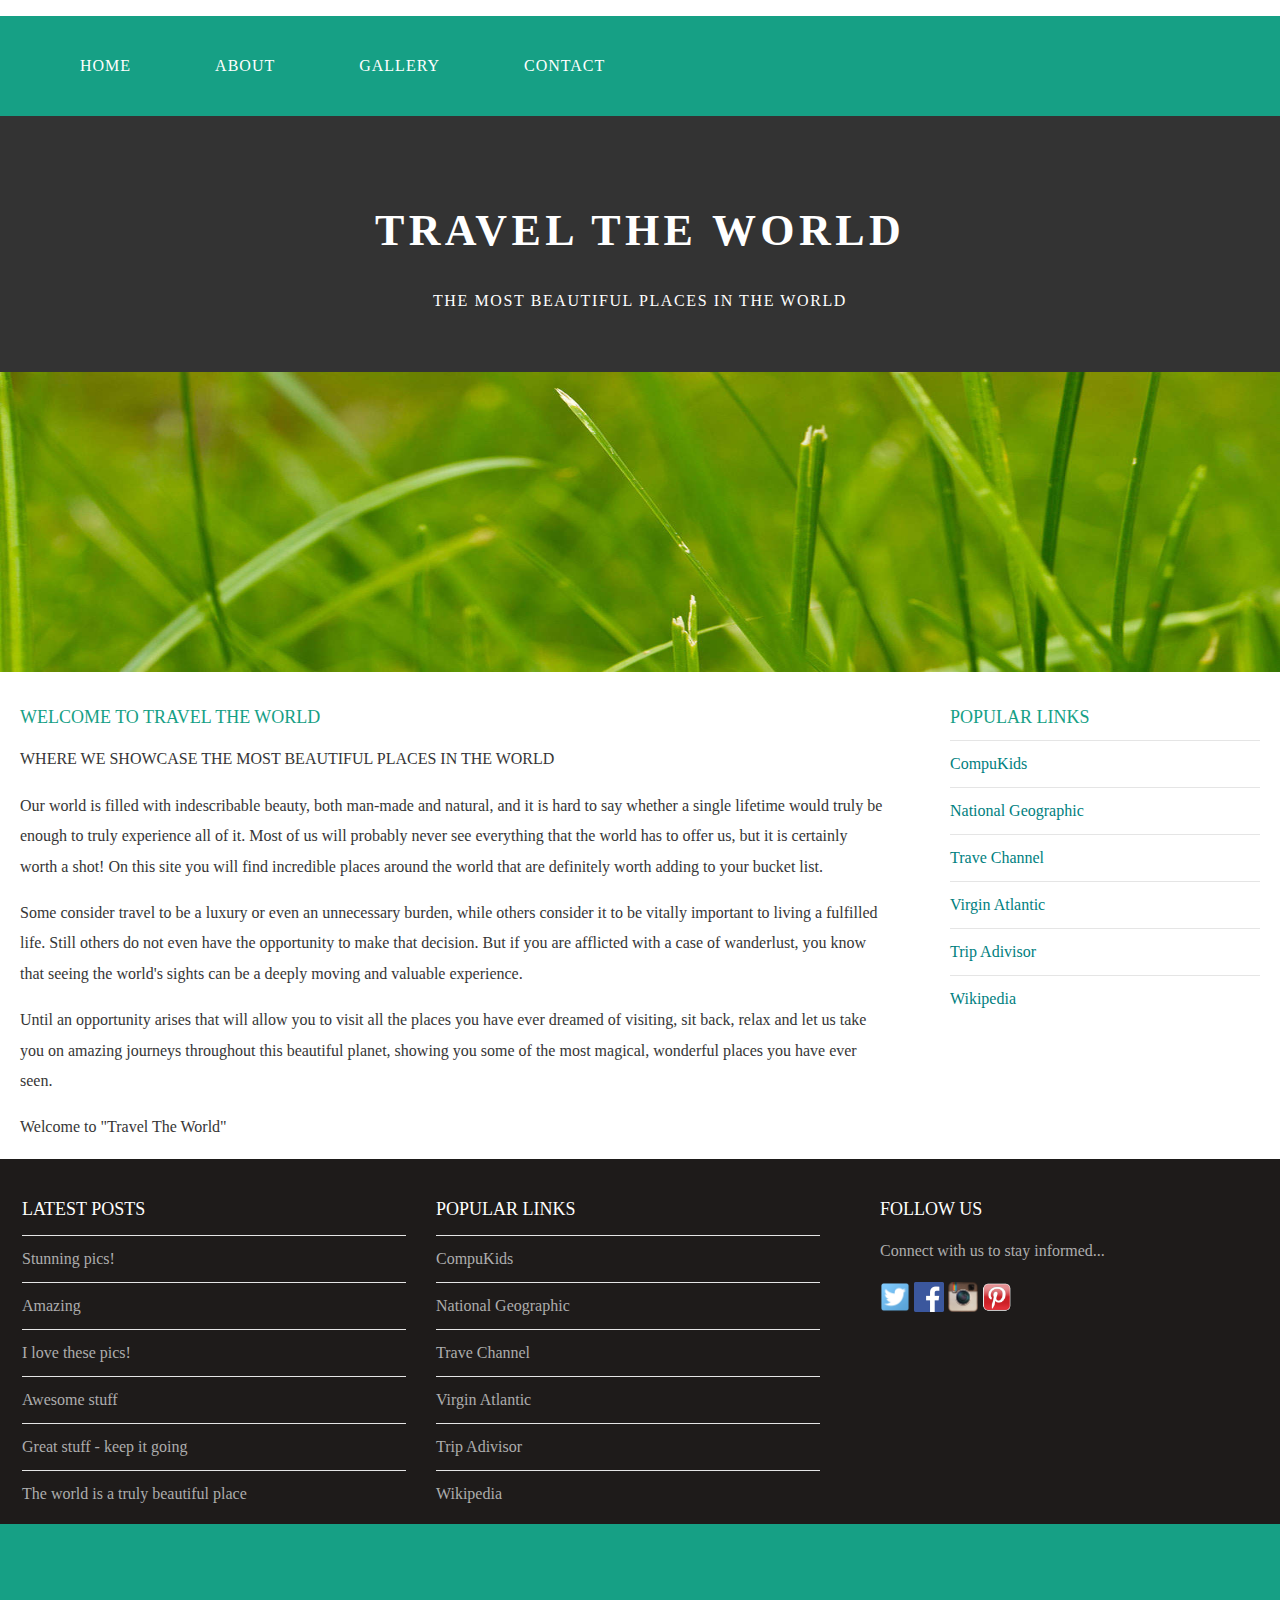
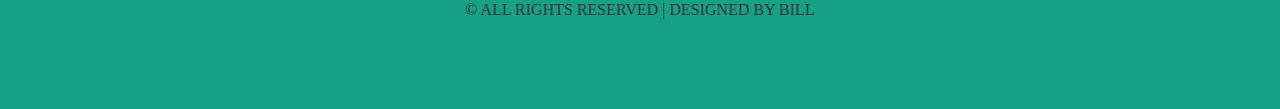
<file: index.html>
<!DOCTYPE html>
<html>
    <head>
    <title>travel the world</title>
    <link rel="stylesheet" href="style.css"/>
    </head>
    <body> 
        <div id="menu">
            <ul> 
                <li><a href="index.html">Home</a></li> 
                <li><a href="about.html">About</a></li>
                <li><a href="gallery.html">Gallery</a></li>
                <li><a href="contact.html">Contact</a></li>

            </ul>
        </div>
        <div id="header">
            <h1>TRAVEL THE WORLD</h1>
            <p>THE MOST BEAUTIFUL PLACES IN THE WORLD</p>
        </div>
        <div id="banner">
            <img src="images/pic01.jpg">
        </div>
        <div id="page">


            <div id="content">
                <h2>welcome to travel the world</h2>
                <p>WHERE WE SHOWCASE THE MOST BEAUTIFUL PLACES IN THE WORLD</p>
                <p>Our world is filled with indescribable beauty, both man-made and natural, and it is hard to say whether a single lifetime would truly be enough to truly experience all of it. Most of us will probably never see everything that the world has to offer us, but it is certainly worth a shot! On this site you will find incredible places around the world that are definitely worth adding to your bucket list.</p>
                <p>Some consider travel to be a luxury or even an unnecessary burden, while others consider it to be vitally important to living a fulfilled life. Still others do not even have the opportunity to make that decision. But if you are afflicted with a case of wanderlust, you know that seeing the world's sights can be a deeply moving and valuable experience.</p>
                <p>Until an opportunity arises that will allow you to visit all the places you have ever dreamed of visiting, sit back, relax and let us take you on amazing journeys throughout this beautiful planet, showing you some of the most magical, wonderful places you have ever seen.</p>
                <p>Welcome to "Travel The World"</p>

            </div>
            <div id="sidebar">
                <h2>POPULAR LINKS</h2>
                <ul class="styled">
                    <li><a href="http://www.compukids.me">CompuKids</a></li>
                    <li><a href="http://www.nationalgeographic.com/">National Geographic</a></li>
                    <li><a href="http://www.travelchannel.com/">Trave Channel</a></li>
                    <li><a href="http://www.virgin-atlantic.com/us/en.html">Virgin Atlantic</a></li>
                    <li><a href="http://www.tripadvisor.com">Trip Adivisor</a></li>
                    <li><a href="https://en.wikipedia.org/wiki/Main_Page">Wikipedia</a></li>
                </ul>
                    
            </div>
        </div>

        <div id="footer">
            <div id="box1">
                <h2>Latest Posts</h2>
                <ul class="styled">
                    <li><a href="#">Stunning pics!</a></li>
                    <li><a href="#">Amazing</a></li>
                    <li><a href="#">I love these pics!</a></li>
                    <li><a href="#">Awesome stuff</a></li>
                    <li><a href="#">Great stuff - keep it going</a></li>
                    <li><a href="#">The world is a truly beautiful place</a></li>
                </ul>
            </div>

            <div id="box2">
                <h2>Popular Links</h2>
                <ul class="styled">
                    <li><a href="http://www.compukids.me">CompuKids</a></li>
                    <li><a href="http://www.nationalgeographic.com/">National Geographic</a></li>
                    <li><a href="http://www.travelchannel.com/">Trave Channel</a></li>
                    <li><a href="http://www.virgin-atlantic.com/us/en.html">Virgin Atlantic</a></li>
                    <li><a href="http://www.tripadvisor.com">Trip Adivisor</a></li>
                    <li><a href="https://en.wikipedia.org/wiki/Main_Page">Wikipedia</a></li>
                </ul>
            </div>
            
            <div id="box3">
                <h2>Follow Us</h2>
                <p>Connect with us to stay informed...</p>
                <a href="#"><img src="images/twitter.png" height="30"/></a>
                <a href="#"><img src="images/facebook.png" height="30"/></a>
                <a href="#"><img src="images/instagram.png" height="30"/></a>
                <a href="#"><img src="images/pinterest.png" height="30"/></a>
            </div>
        </div>
        <div id="copyright">
            <p>&copy; ALL RIGHTS RESERVED | DESIGNED BY BILL </p>
        </div>
    </body>
</html>
</file>
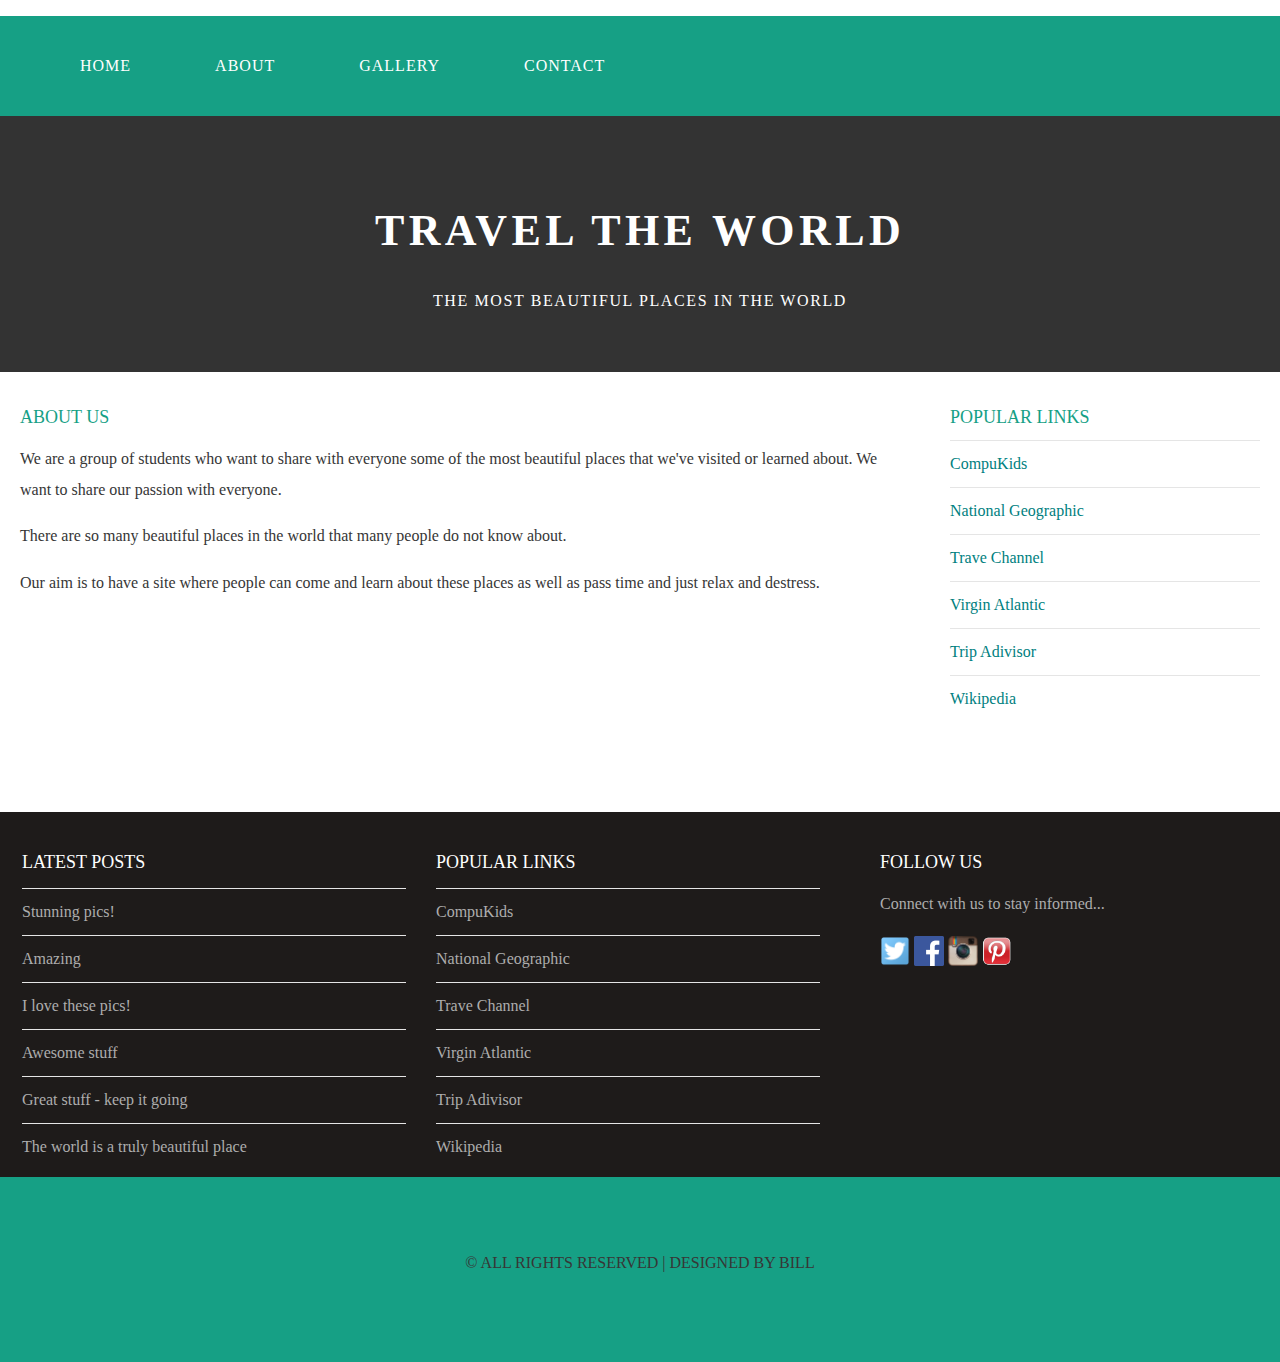
<file: about.html>
<!DOCTYPE html>
<html>
    <head>
    <title>travel the world</title>
    <link rel="stylesheet" href="style.css"/>
    </head>
    <body> 
        <div id="menu">
            <ul> 
                <li><a href="index.html">Home</a></li> 
                <li><a href="about.html">About</a></li>
                <li><a href="gallery.html">Gallery</a></li>
                <li><a href="contact.html">Contact</a></li>

            </ul>
        </div>
        <div id="header">
            <h1>TRAVEL THE WORLD</h1>
            <p>THE MOST BEAUTIFUL PLACES IN THE WORLD</p>
        </div>
        
        <div id="page">

            <div id="content">
                <h2>ABOUT US</h2>
                <p>We are a group of students who want to share with everyone some of the most beautiful places that we've visited or learned about. We want to share our passion with everyone.</p>
                <p>There are so many beautiful places in the world that many people do not know about. </p>
                <p>Our aim is to have a site where people can come and learn about these places as well as pass time and just relax and destress. </p>
                
            </div>
            <div id="sidebar">
                <h2>POPULAR LINKS</h2>
                <ul class="styled">
                    <li><a href="http://www.compukids.me">CompuKids</a></li>
                    <li><a href="http://www.nationalgeographic.com/">National Geographic</a></li>
                    <li><a href="http://www.travelchannel.com/">Trave Channel</a></li>
                    <li><a href="http://www.virgin-atlantic.com/us/en.html">Virgin Atlantic</a></li>
                    <li><a href="http://www.tripadvisor.com">Trip Adivisor</a></li>
                    <li><a href="https://en.wikipedia.org/wiki/Main_Page">Wikipedia</a></li>
                </ul>
                    
            </div>
        </div>

        <div id="footer">
            <div id="box1">
                <h2>Latest Posts</h2>
                <ul class="styled">
                    <li><a href="#">Stunning pics!</a></li>
                    <li><a href="#">Amazing</a></li>
                    <li><a href="#">I love these pics!</a></li>
                    <li><a href="#">Awesome stuff</a></li>
                    <li><a href="#">Great stuff - keep it going</a></li>
                    <li><a href="#">The world is a truly beautiful place</a></li>
                </ul>
            </div>

            <div id="box2">
                <h2>Popular Links</h2>
                <ul class="styled">
                    <li><a href="http://www.compukids.me">CompuKids</a></li>
                    <li><a href="http://www.nationalgeographic.com/">National Geographic</a></li>
                    <li><a href="http://www.travelchannel.com/">Trave Channel</a></li>
                    <li><a href="http://www.virgin-atlantic.com/us/en.html">Virgin Atlantic</a></li>
                    <li><a href="http://www.tripadvisor.com">Trip Adivisor</a></li>
                    <li><a href="https://en.wikipedia.org/wiki/Main_Page">Wikipedia</a></li>
                </ul>
            </div>
            
            <div id="box3">
                <h2>Follow Us</h2>
                <p>Connect with us to stay informed...</p>
                <a href="#"><img src="images/twitter.png" height="30"/></a>
                <a href="#"><img src="images/facebook.png" height="30"/></a>
                <a href="#"><img src="images/instagram.png" height="30"/></a>
                <a href="#"><img src="images/pinterest.png" height="30"/></a>
            </div>
        </div>
        <div id="copyright">
            <p>&copy; ALL RIGHTS RESERVED | DESIGNED BY BILL </p>
        </div>
    </body>
</html>
</file>
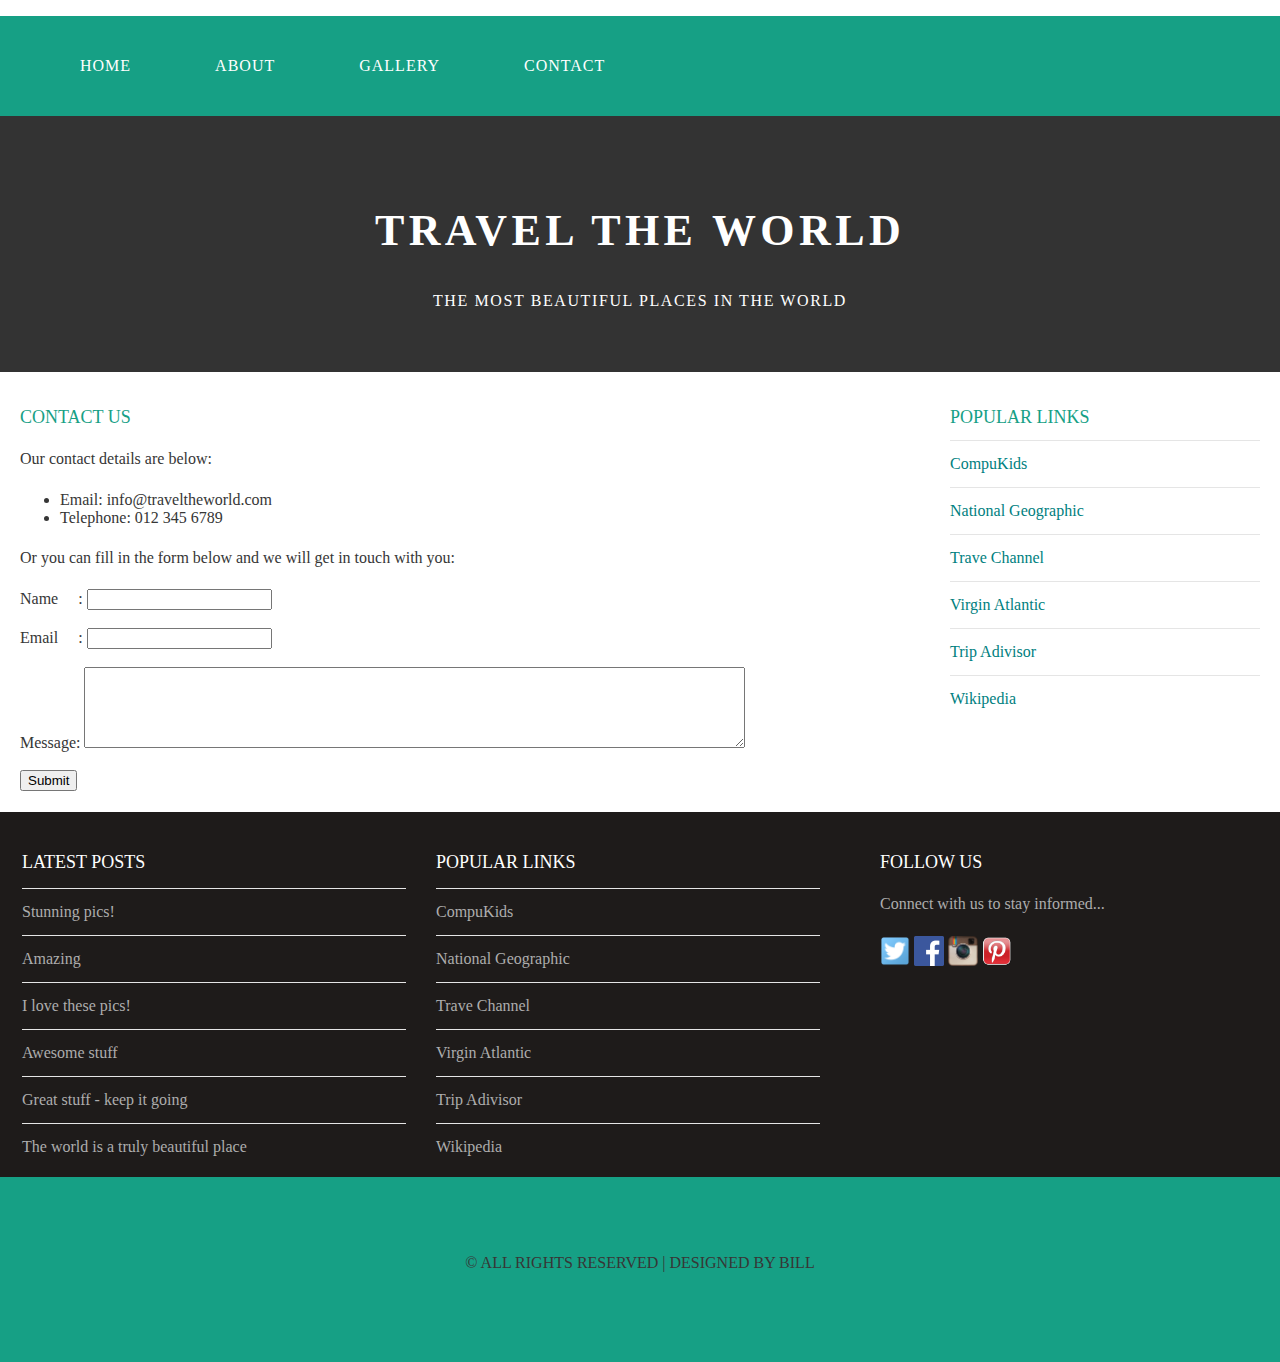
<file: contact.html>
<!DOCTYPE html>
<html>
    <head>
    <title>travel the world</title>
    <link rel="stylesheet" href="style.css"/>
    </head>
    <body> 
        <div id="menu">
            <ul> 
                <li><a href="index.html">Home</a></li> 
                <li><a href="about.htmlga">About</a></li>
                <li><a href="gallery.html">Gallery</a></li>
                <li><a href="contact.html">Contact</a></li>

            </ul>
        </div>
        <div id="header">
            <h1>TRAVEL THE WORLD</h1>
            <p>THE MOST BEAUTIFUL PLACES IN THE WORLD</p>
        </div>
        
        <div id="page">

            <div id="content">
                <h2>CONTACT US</h2>
                <p>Our contact details are below:</p>
                <ul class="style1">
                   <li>Email: info@traveltheworld.com</li>
                   <li>Telephone: 012 345 6789</li>
                </ul>

               <p>Or you can fill in the form below and we will get in touch with you:</p>
               <form>
                   Name&nbsp;&nbsp;&nbsp;&nbsp;&nbsp;: <input type="text" /><br/><br/>
                   Email&nbsp;&nbsp;&nbsp;&nbsp;&nbsp;: <input type="email" /><br/><br/>
                   Message: <textarea cols="80" rows="5"></textarea><br/><br/>
                   <input type="submit" value="Submit"/>
               </form>
            </div>
            <div id="sidebar">
                <h2>POPULAR LINKS</h2>
                <ul class="styled">
                    <li><a href="http://www.compukids.me">CompuKids</a></li>
                    <li><a href="http://www.nationalgeographic.com/">National Geographic</a></li>
                    <li><a href="http://www.travelchannel.com/">Trave Channel</a></li>
                    <li><a href="http://www.virgin-atlantic.com/us/en.html">Virgin Atlantic</a></li>
                    <li><a href="http://www.tripadvisor.com">Trip Adivisor</a></li>
                    <li><a href="https://en.wikipedia.org/wiki/Main_Page">Wikipedia</a></li>
                </ul>
                    
            </div>
        </div>

        <div id="footer">
            <div id="box1">
                <h2>Latest Posts</h2>
                <ul class="styled">
                    <li><a href="#">Stunning pics!</a></li>
                    <li><a href="#">Amazing</a></li>
                    <li><a href="#">I love these pics!</a></li>
                    <li><a href="#">Awesome stuff</a></li>
                    <li><a href="#">Great stuff - keep it going</a></li>
                    <li><a href="#">The world is a truly beautiful place</a></li>
                </ul>
            </div>

            <div id="box2">
                <h2>Popular Links</h2>
                <ul class="styled">
                    <li><a href="http://www.compukids.me">CompuKids</a></li>
                    <li><a href="http://www.nationalgeographic.com/">National Geographic</a></li>
                    <li><a href="http://www.travelchannel.com/">Trave Channel</a></li>
                    <li><a href="http://www.virgin-atlantic.com/us/en.html">Virgin Atlantic</a></li>
                    <li><a href="http://www.tripadvisor.com">Trip Adivisor</a></li>
                    <li><a href="https://en.wikipedia.org/wiki/Main_Page">Wikipedia</a></li>
                </ul>
            </div>
            
            <div id="box3">
                <h2>Follow Us</h2>
                <p>Connect with us to stay informed...</p>
                <a href="#"><img src="images/twitter.png" height="30"/></a>
                <a href="#"><img src="images/facebook.png" height="30"/></a>
                <a href="#"><img src="images/instagram.png" height="30"/></a>
                <a href="#"><img src="images/pinterest.png" height="30"/></a>
            </div>
        </div>
        <div id="copyright">
            <p>&copy; ALL RIGHTS RESERVED | DESIGNED BY BILL </p>
        </div>
    </body>
</html>
</file>
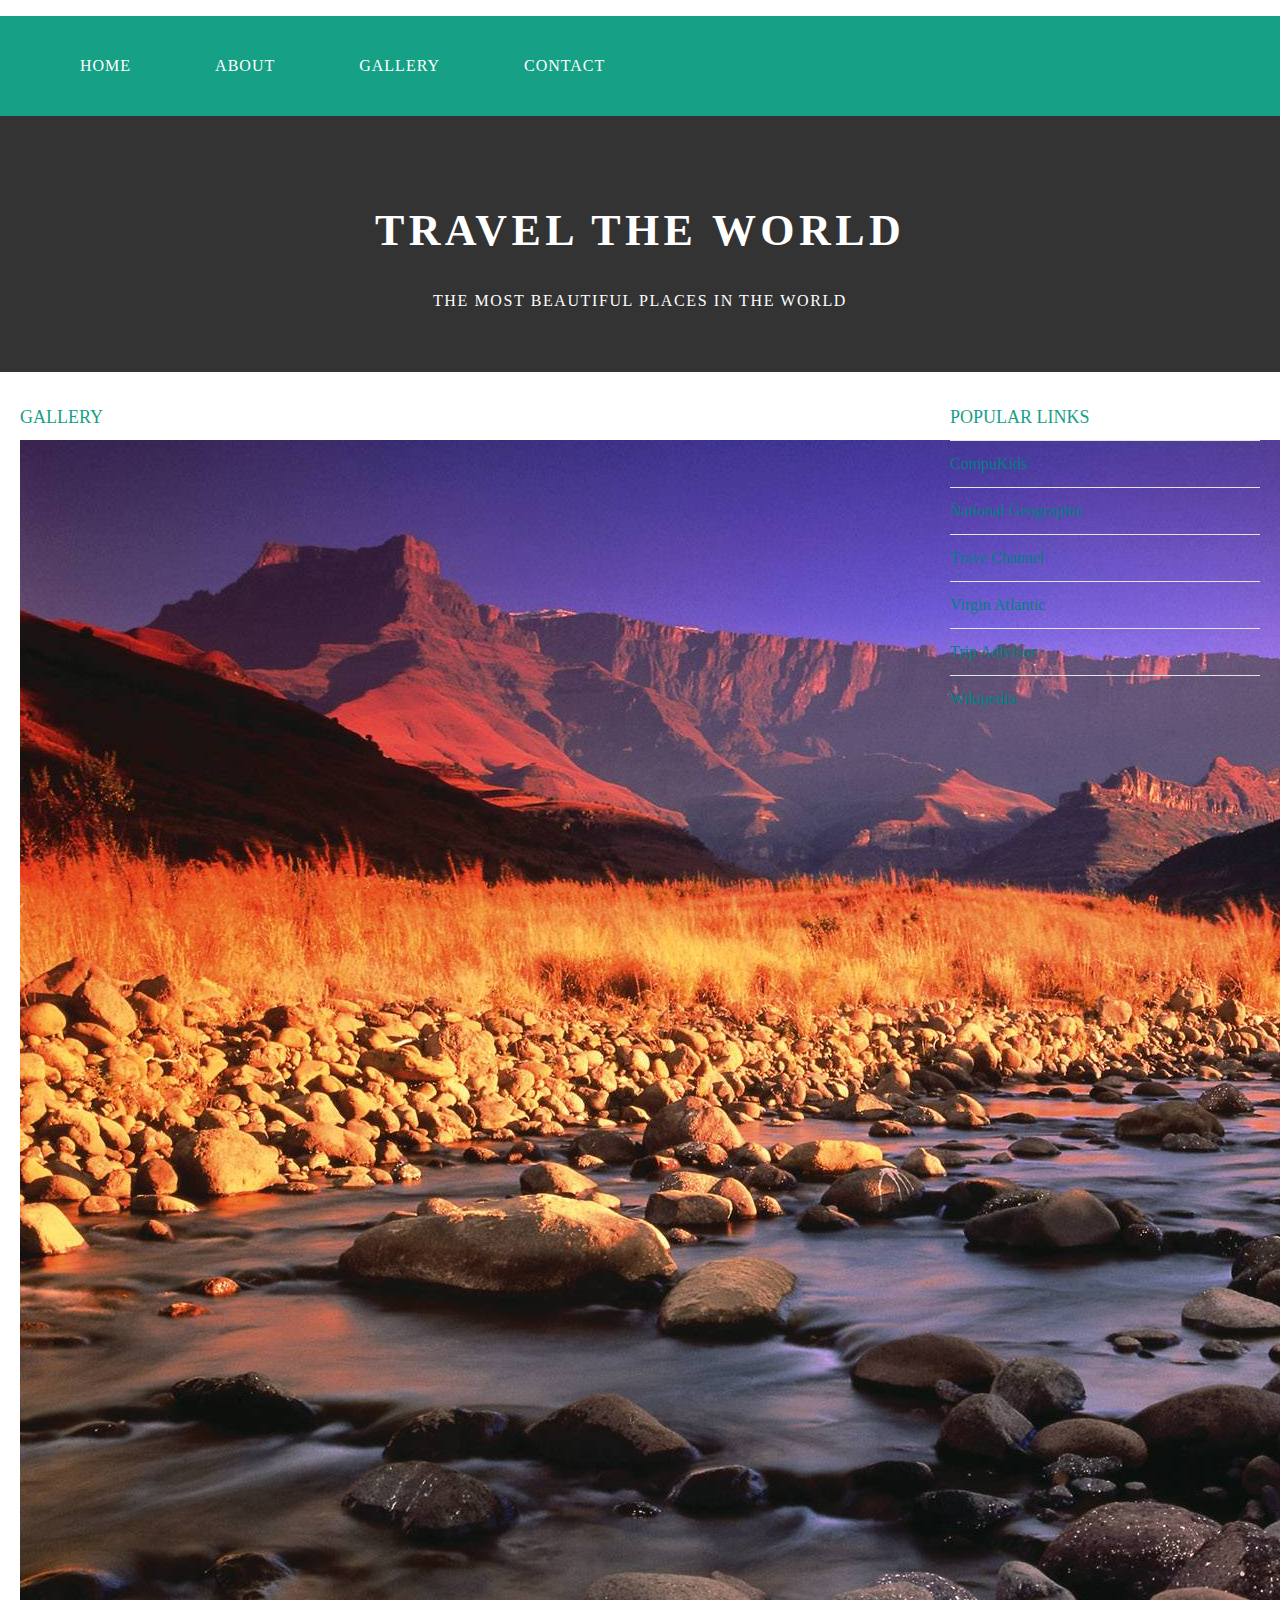
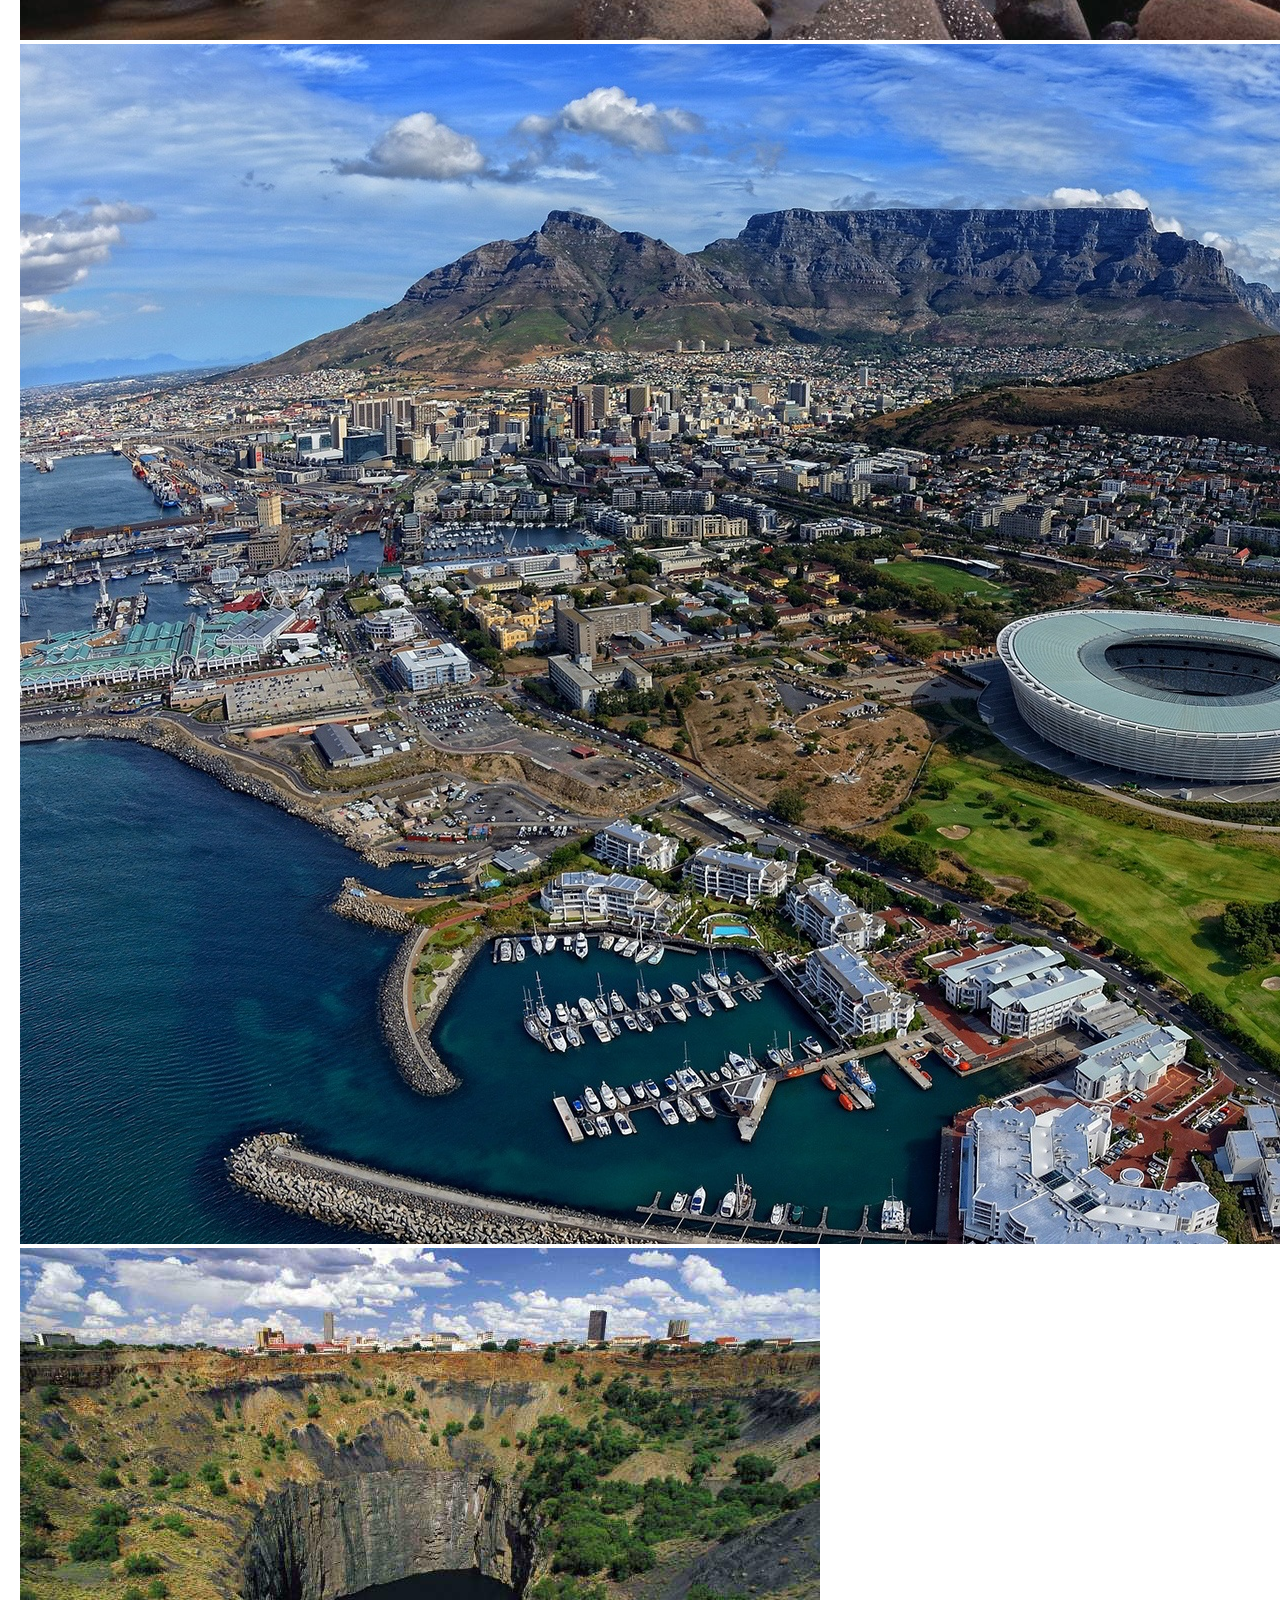
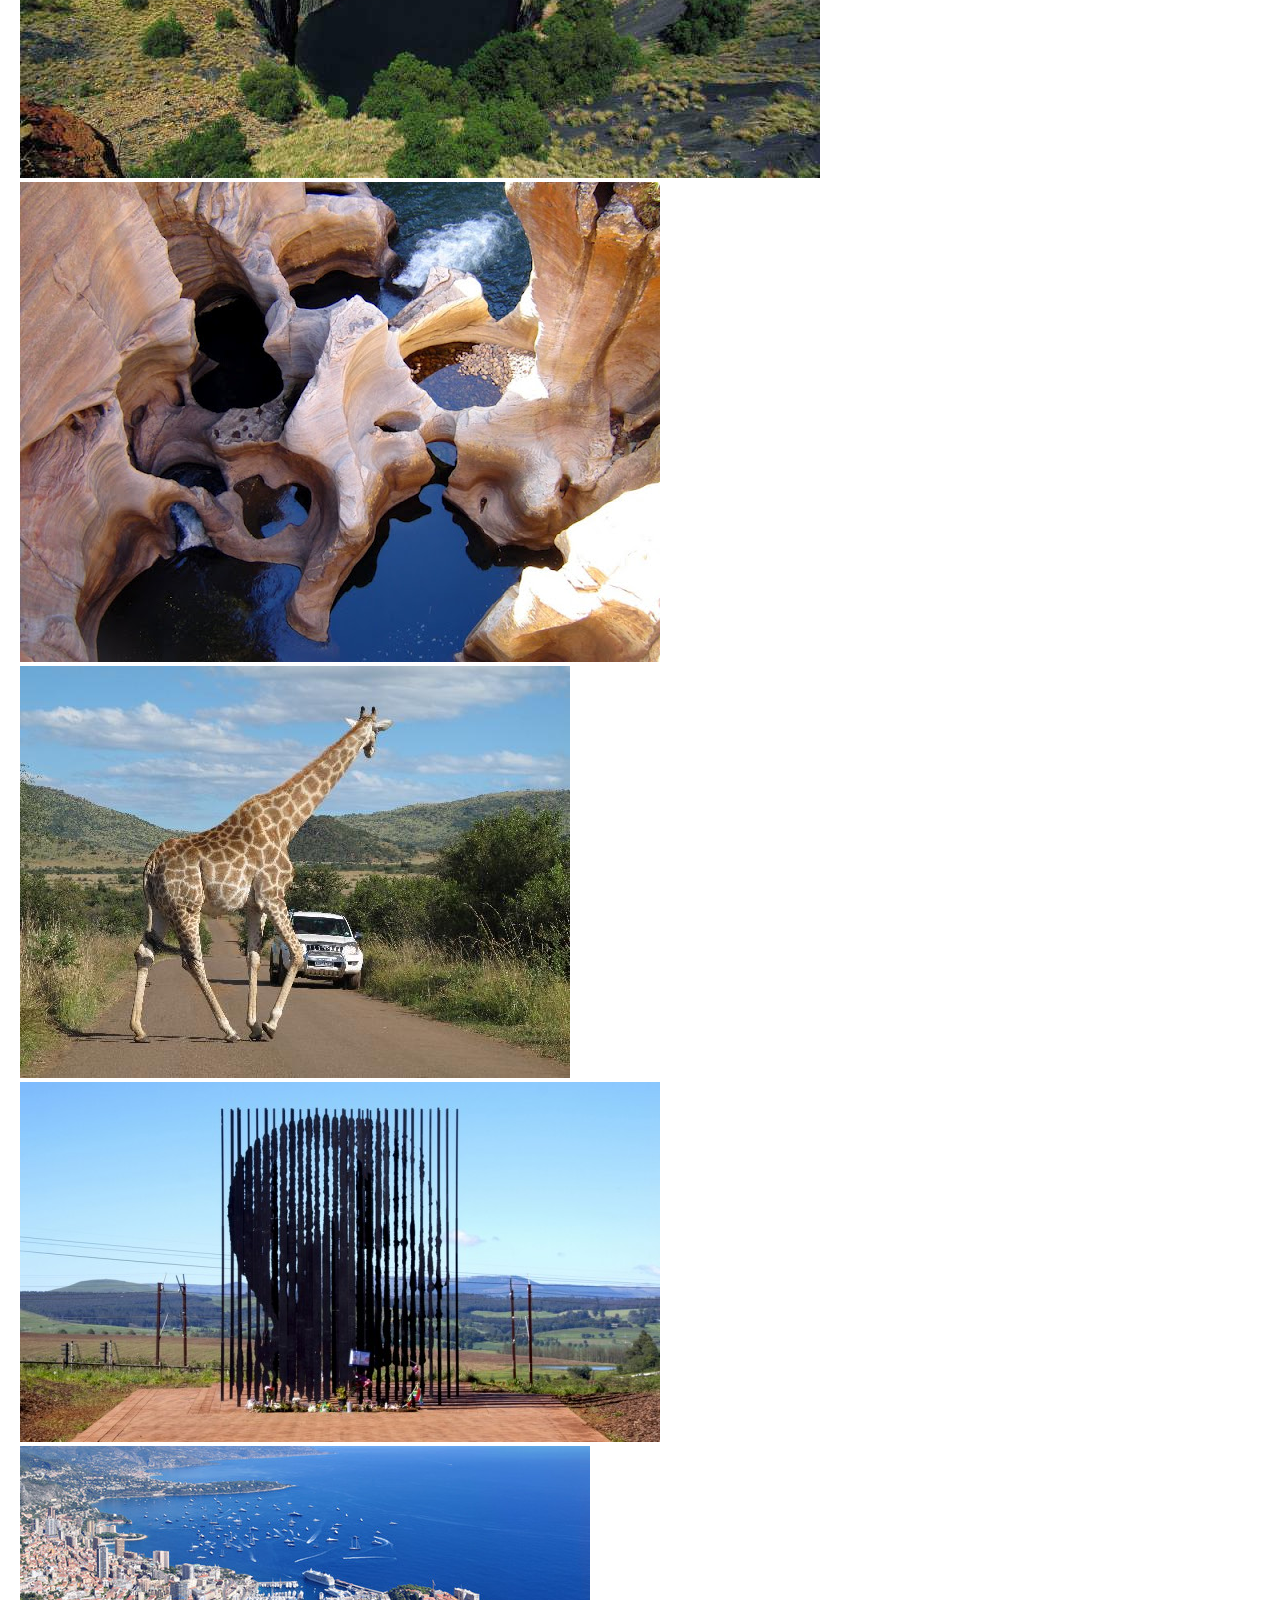
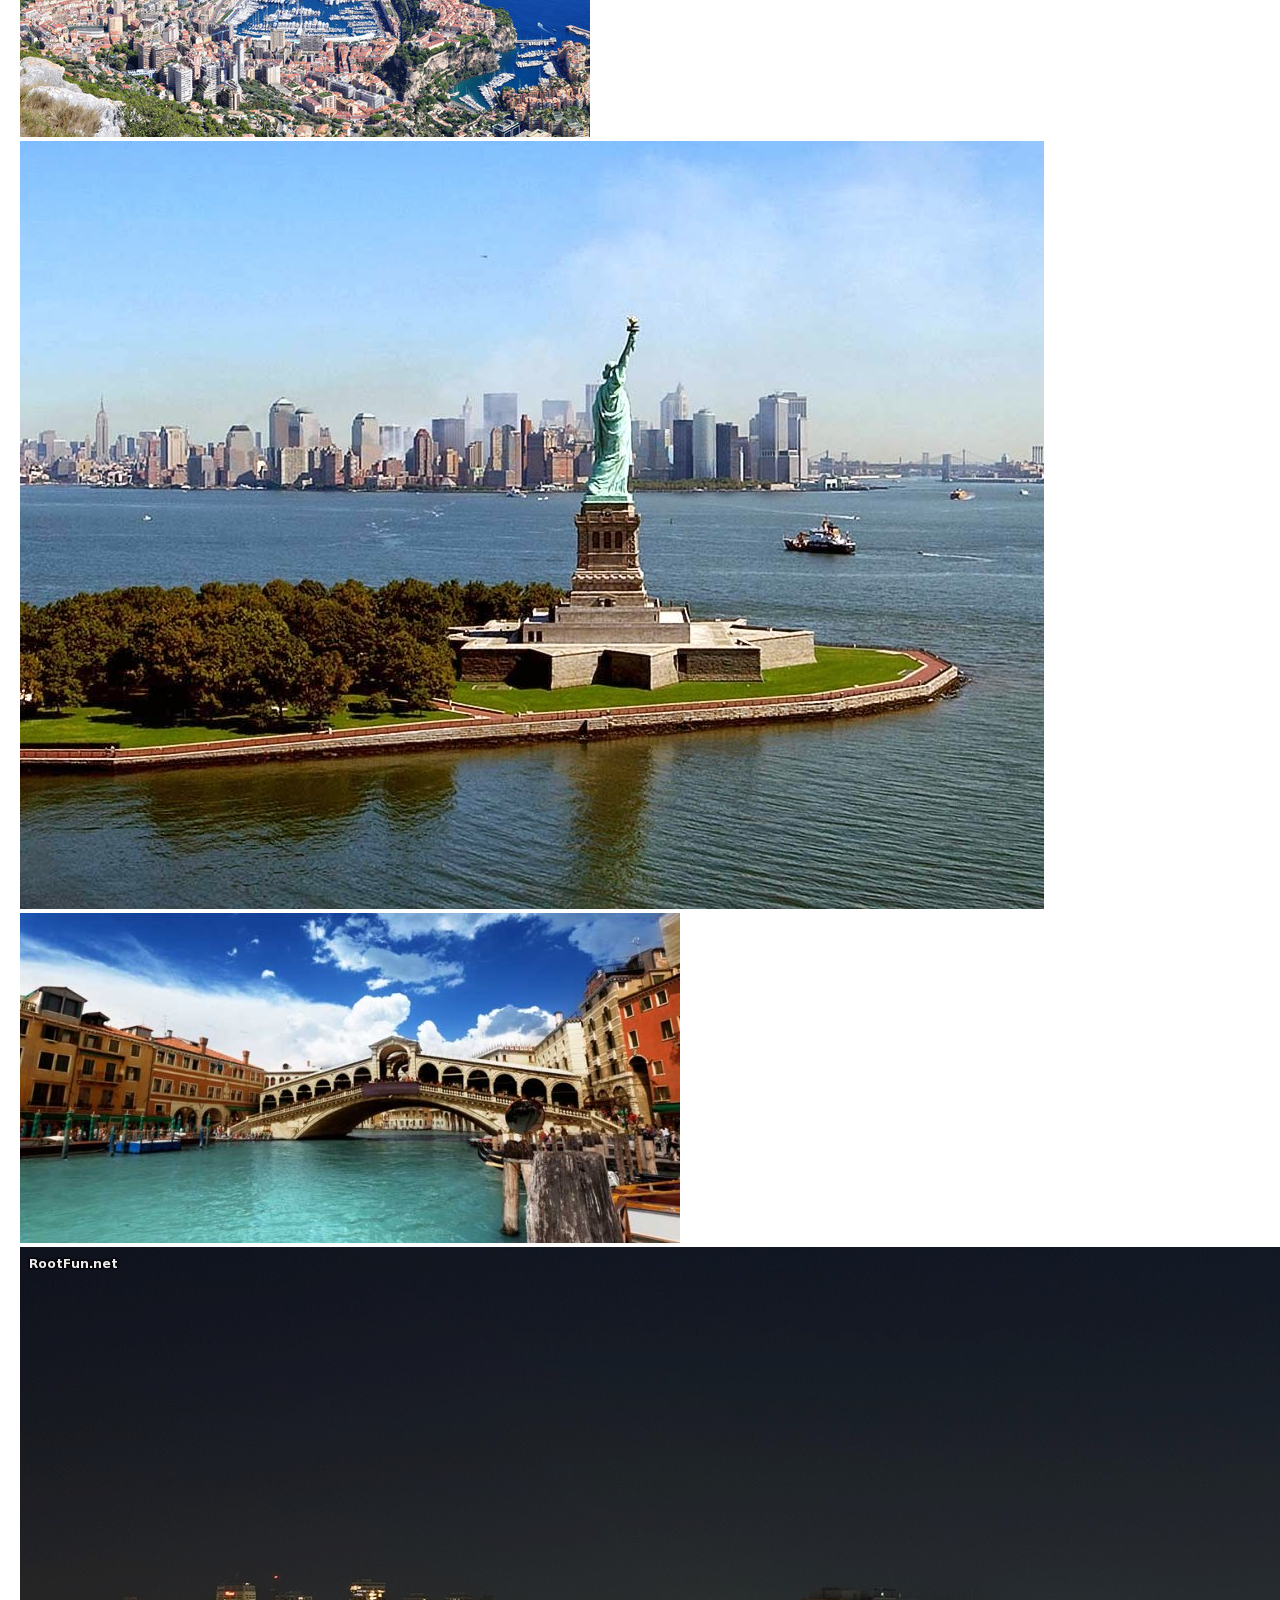
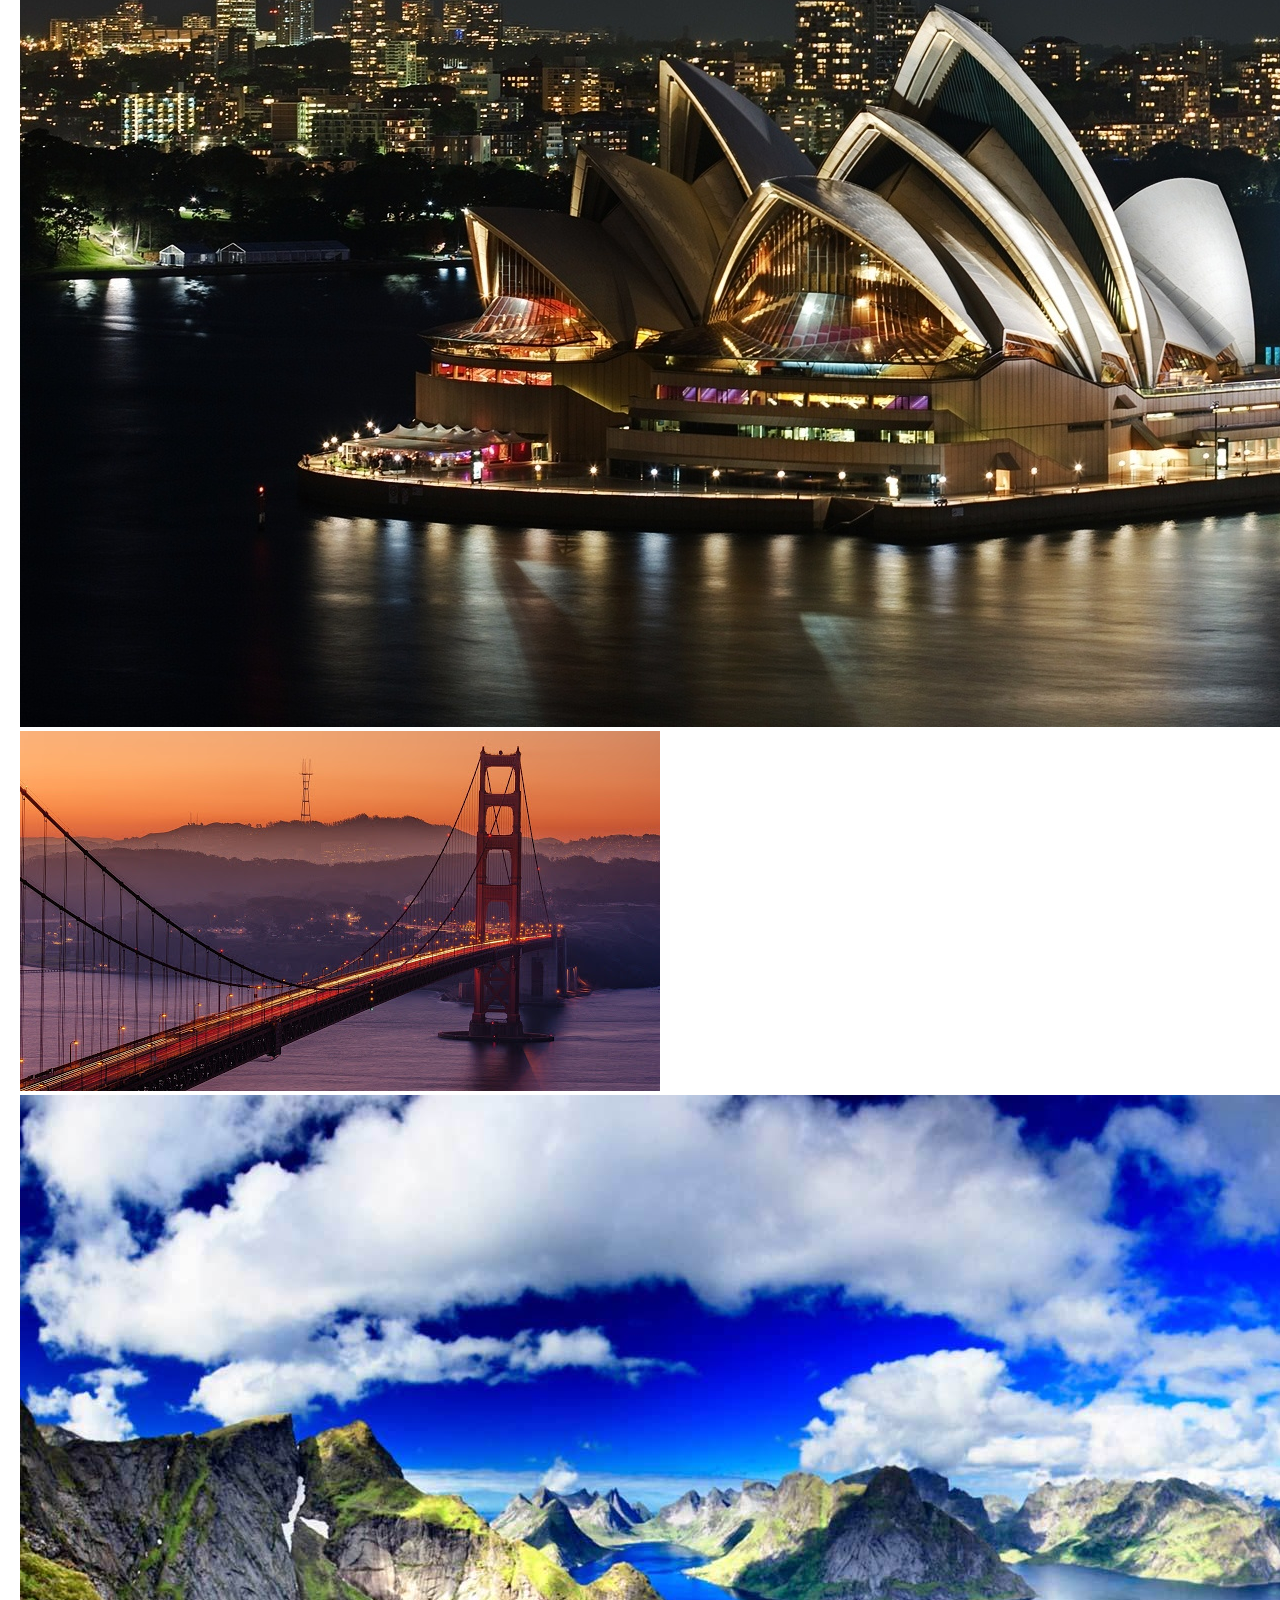
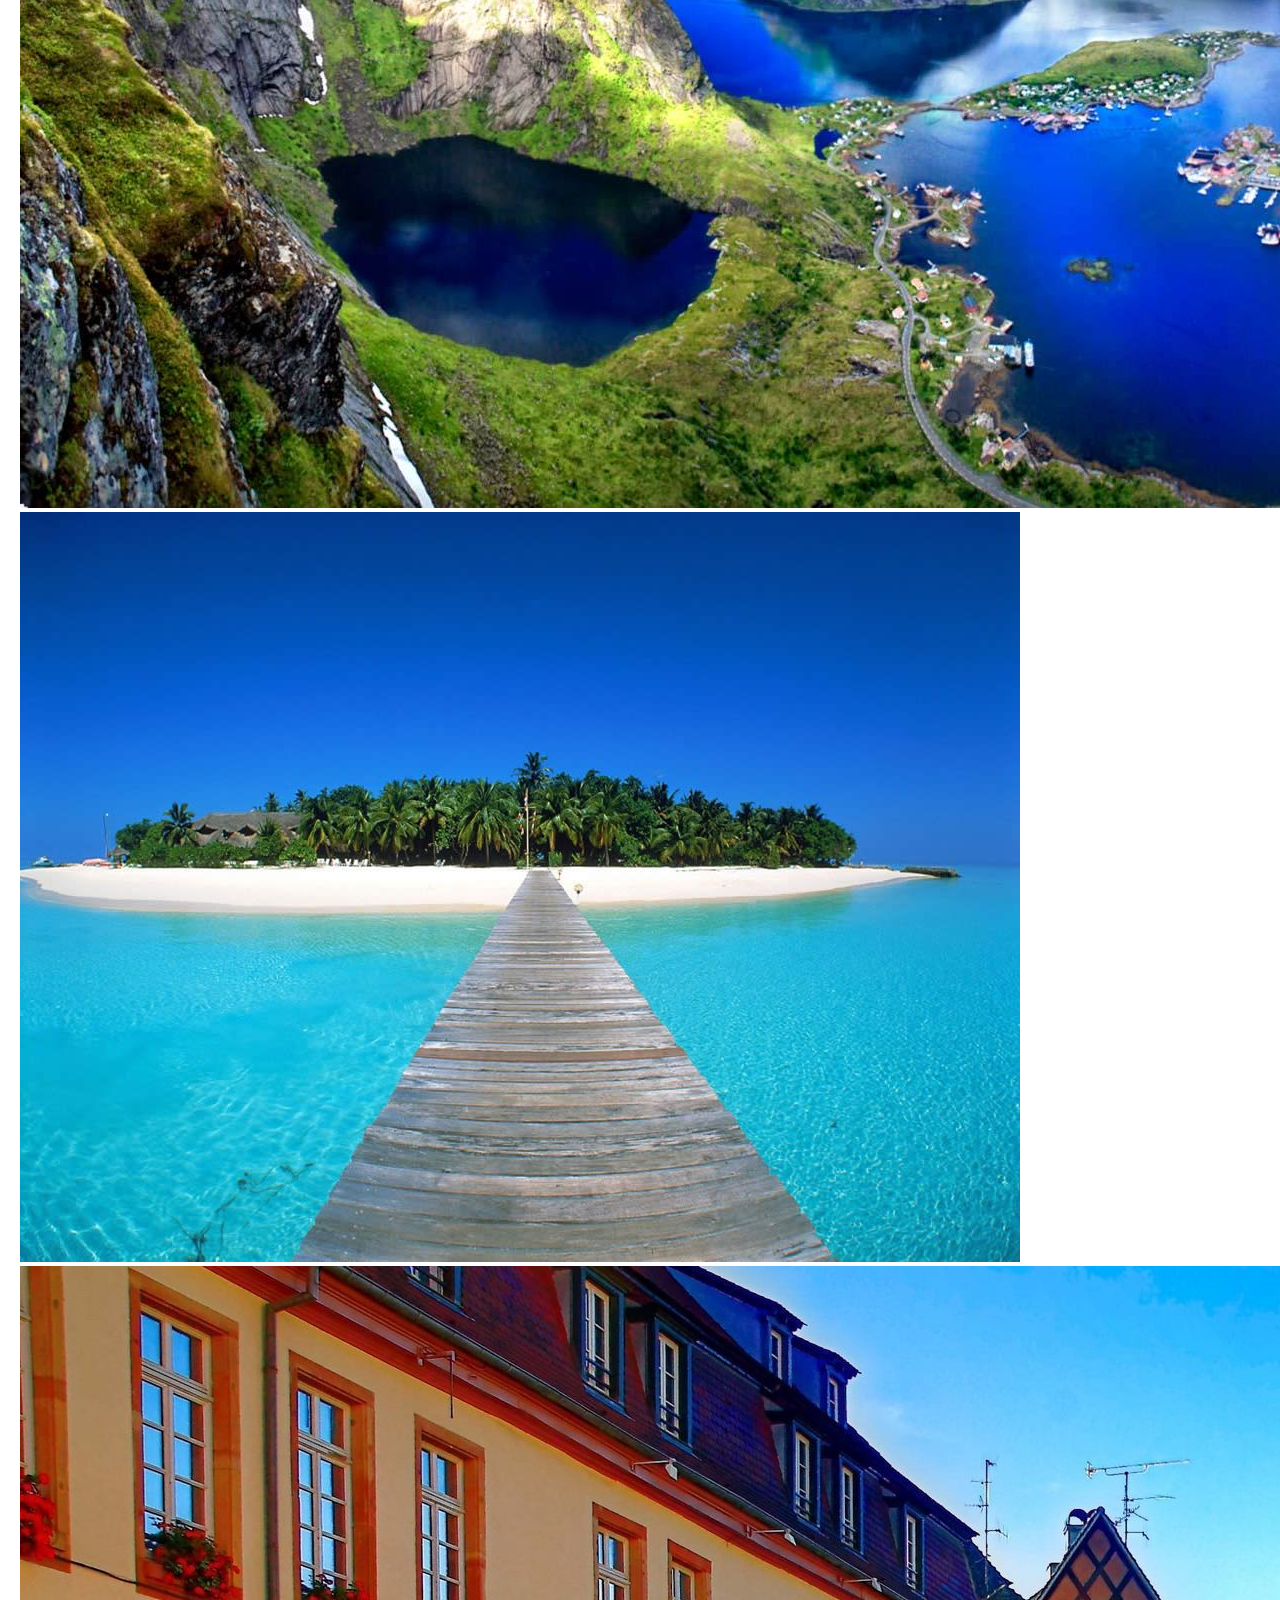
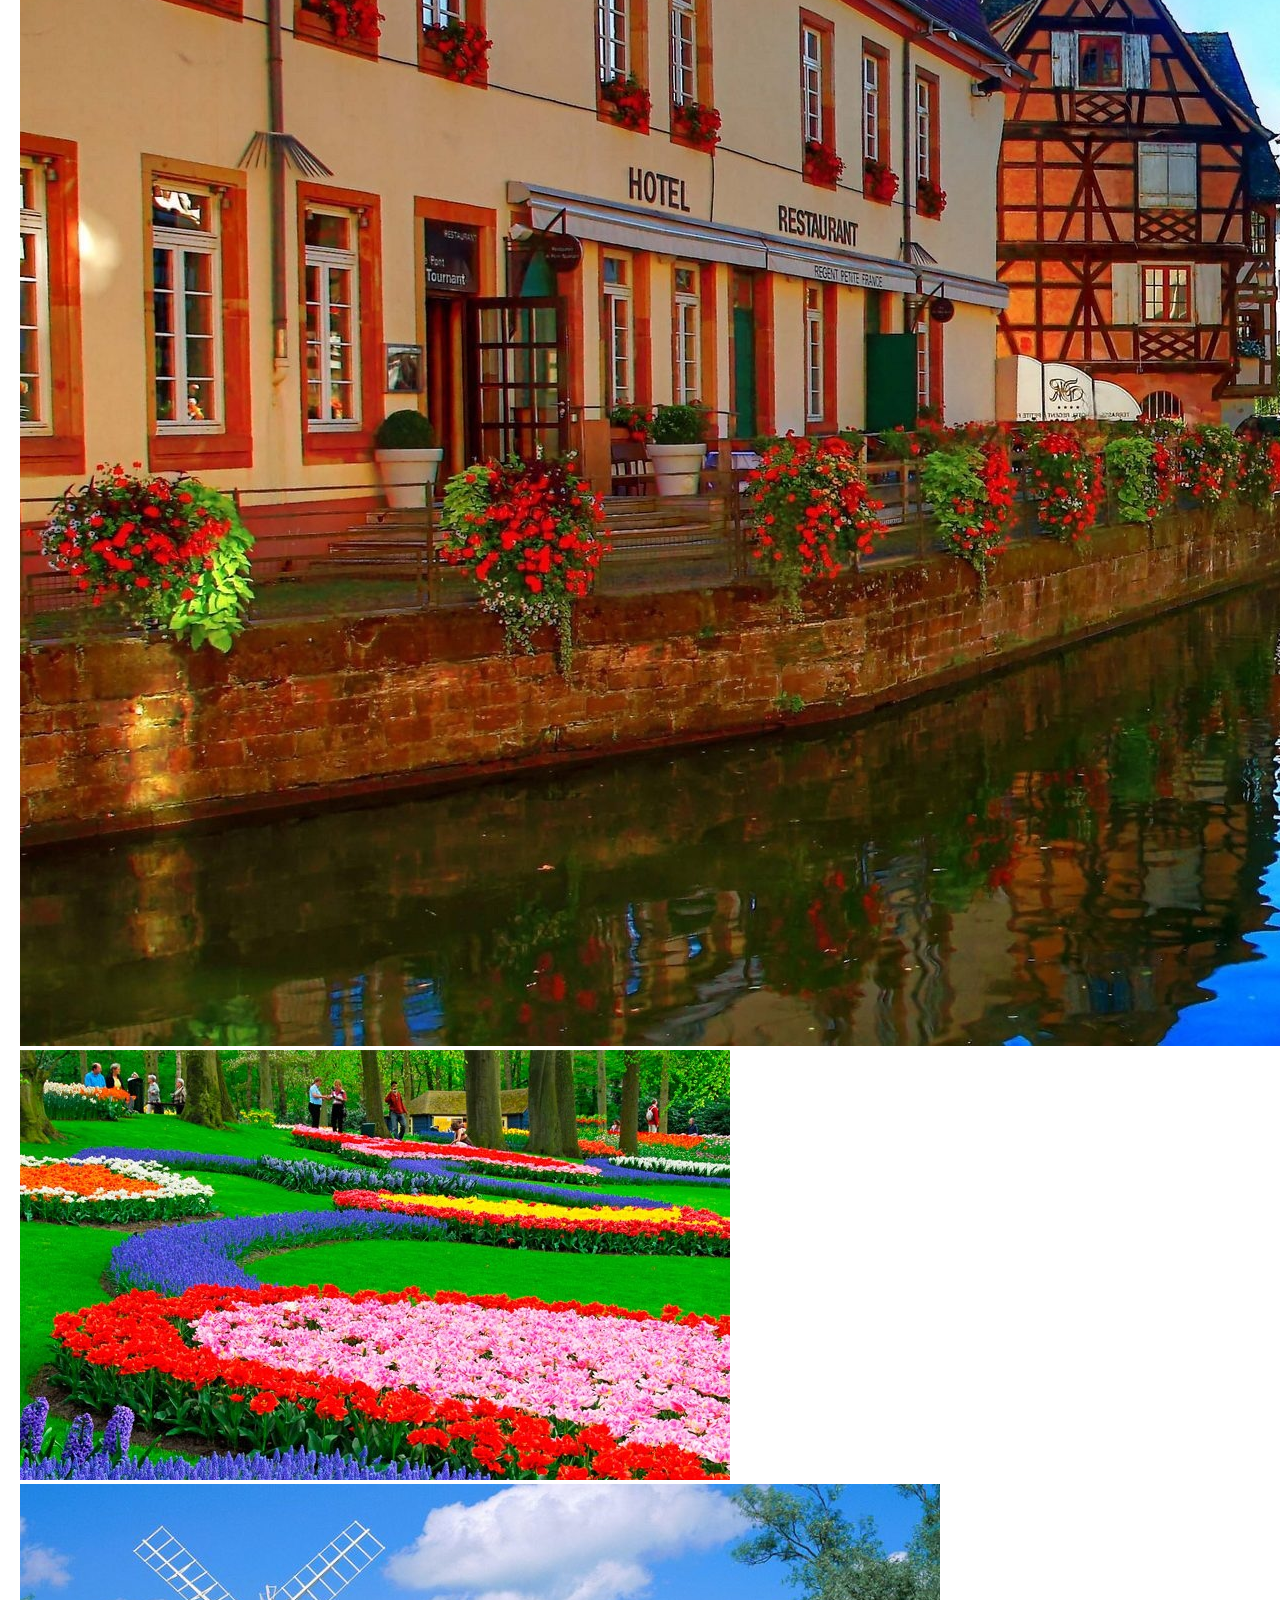
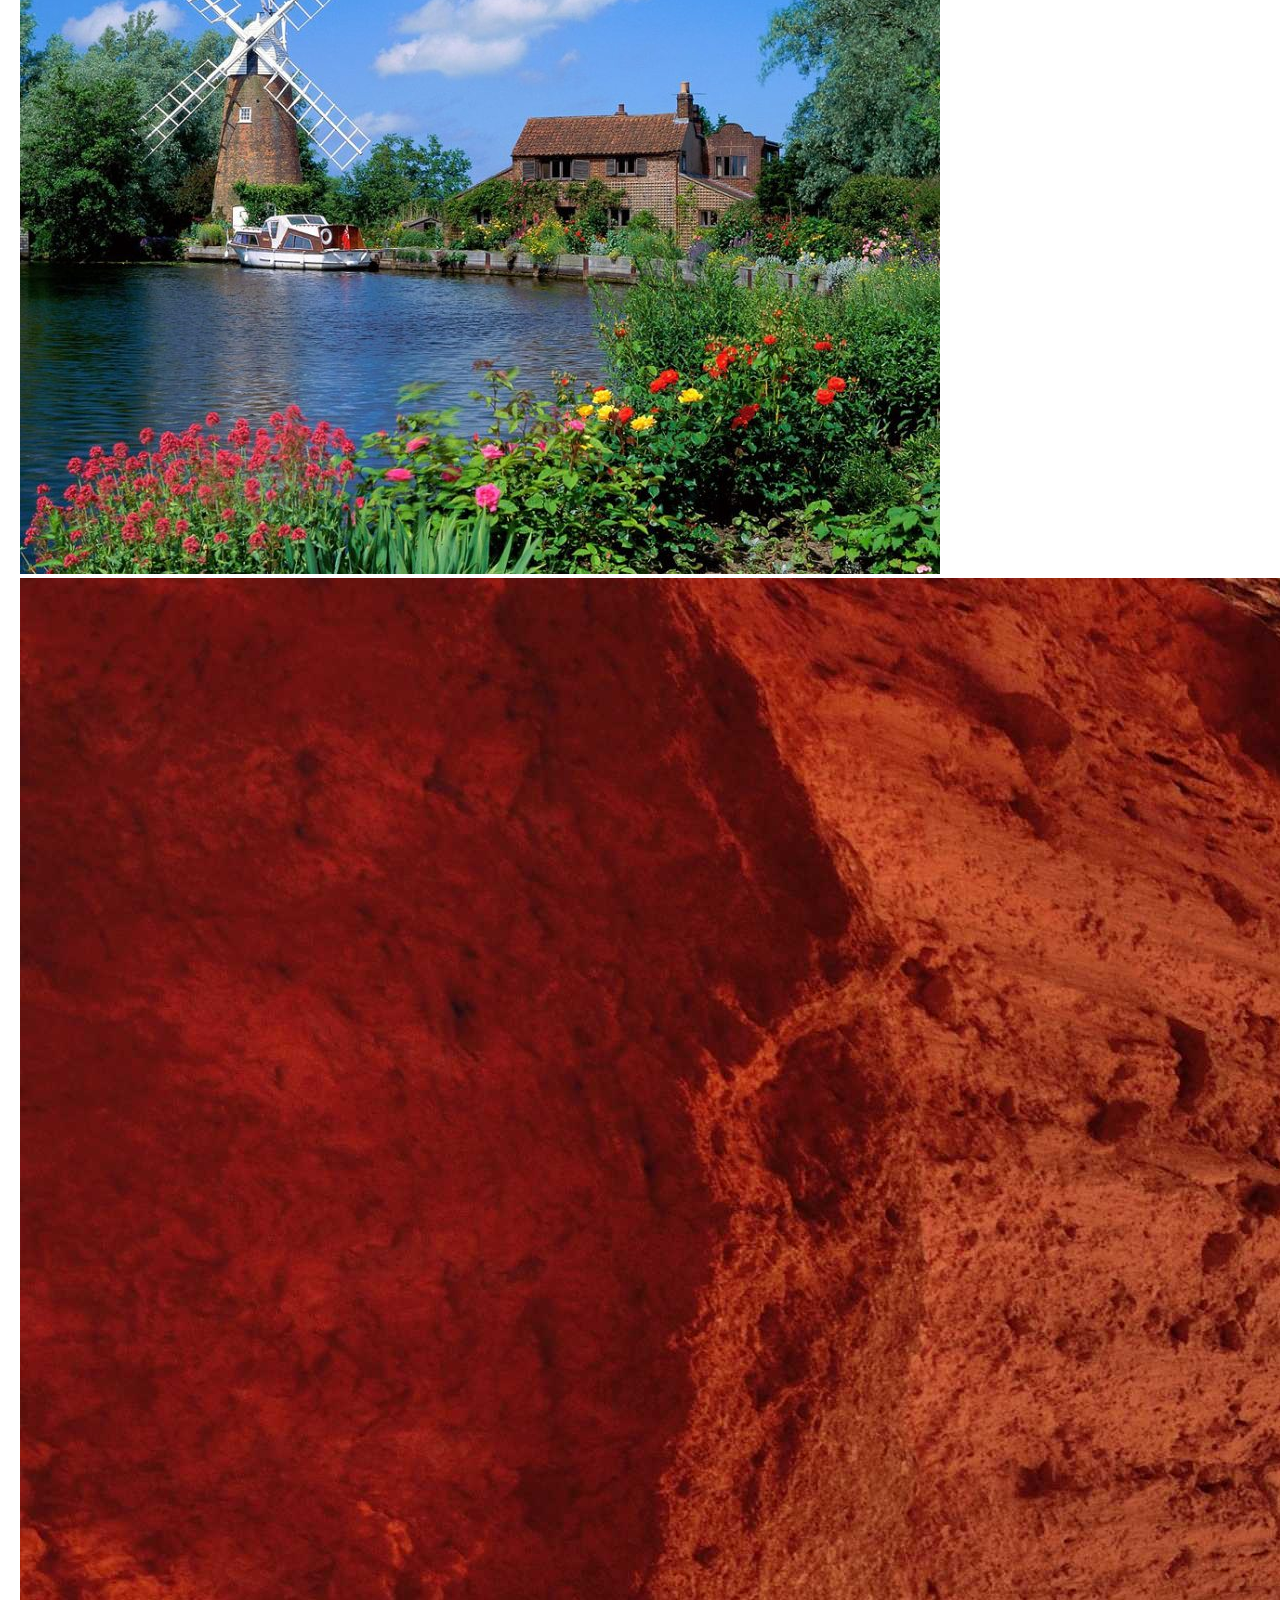
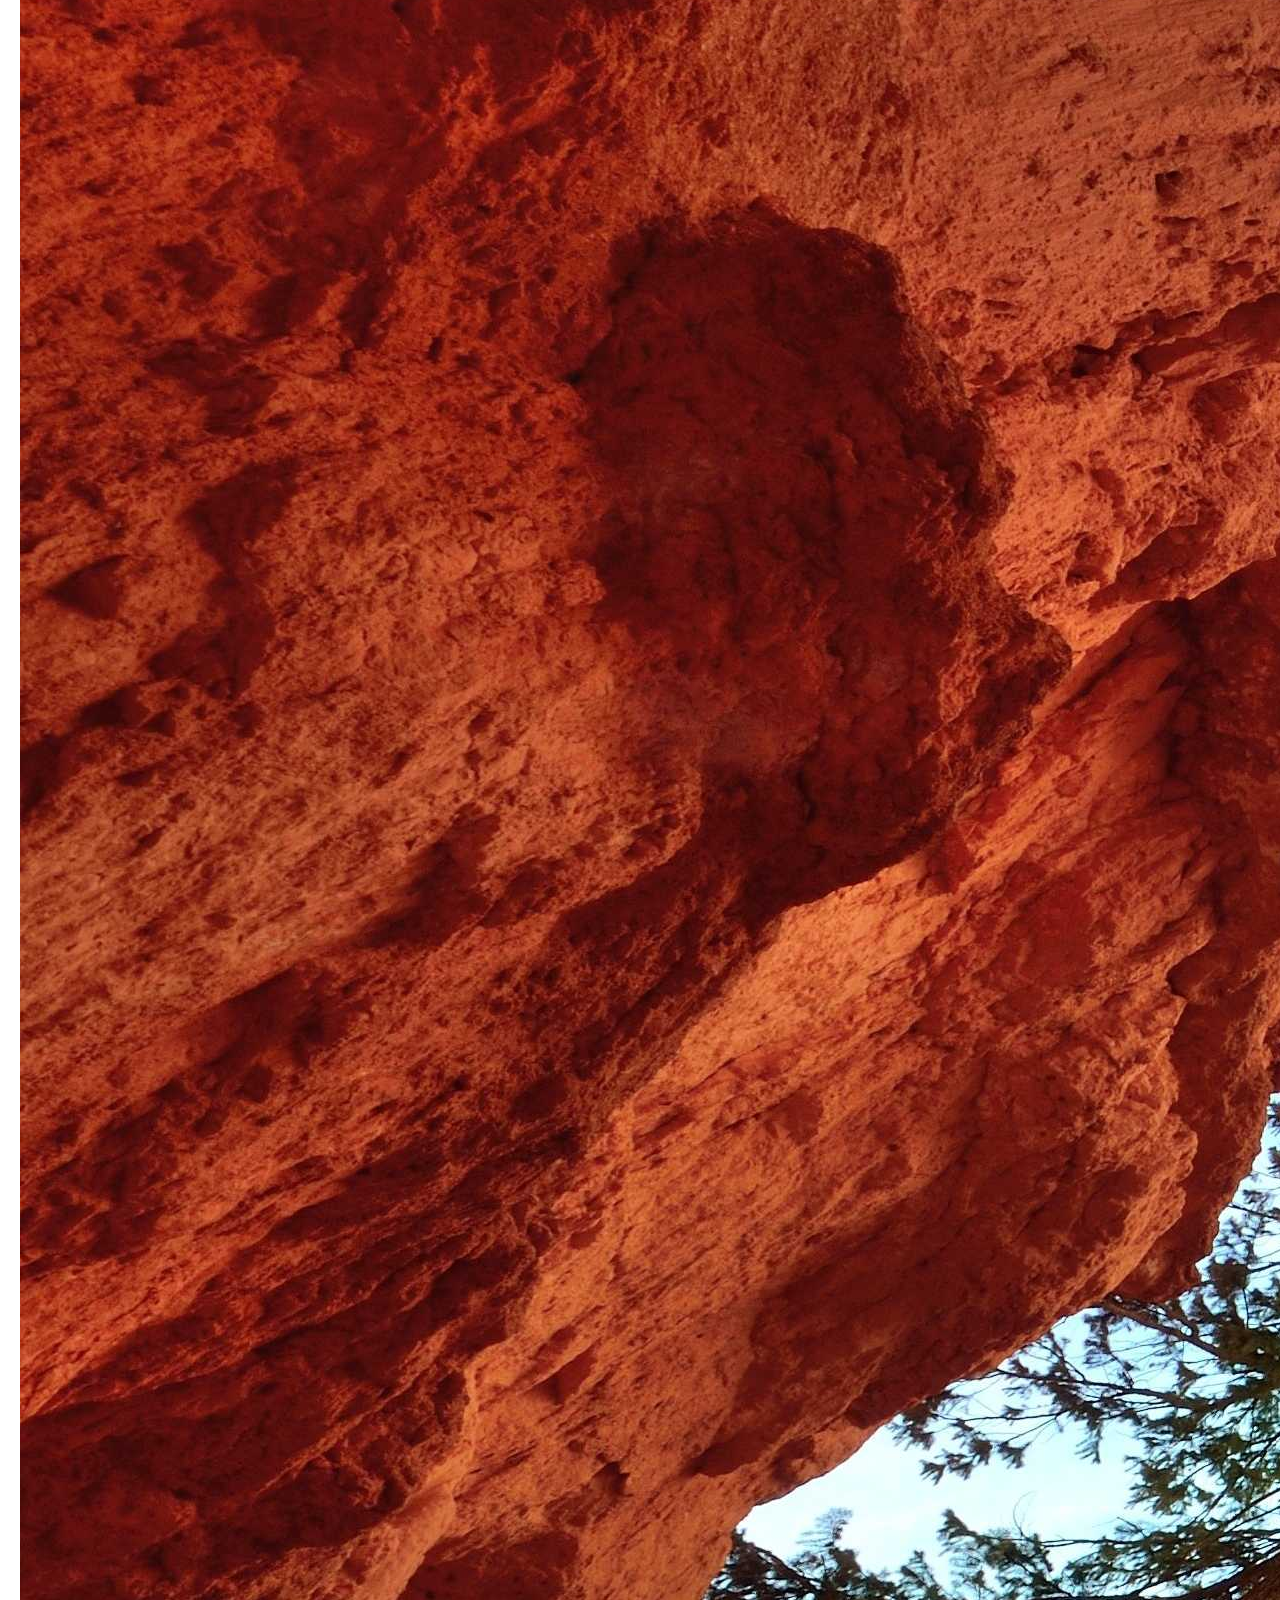
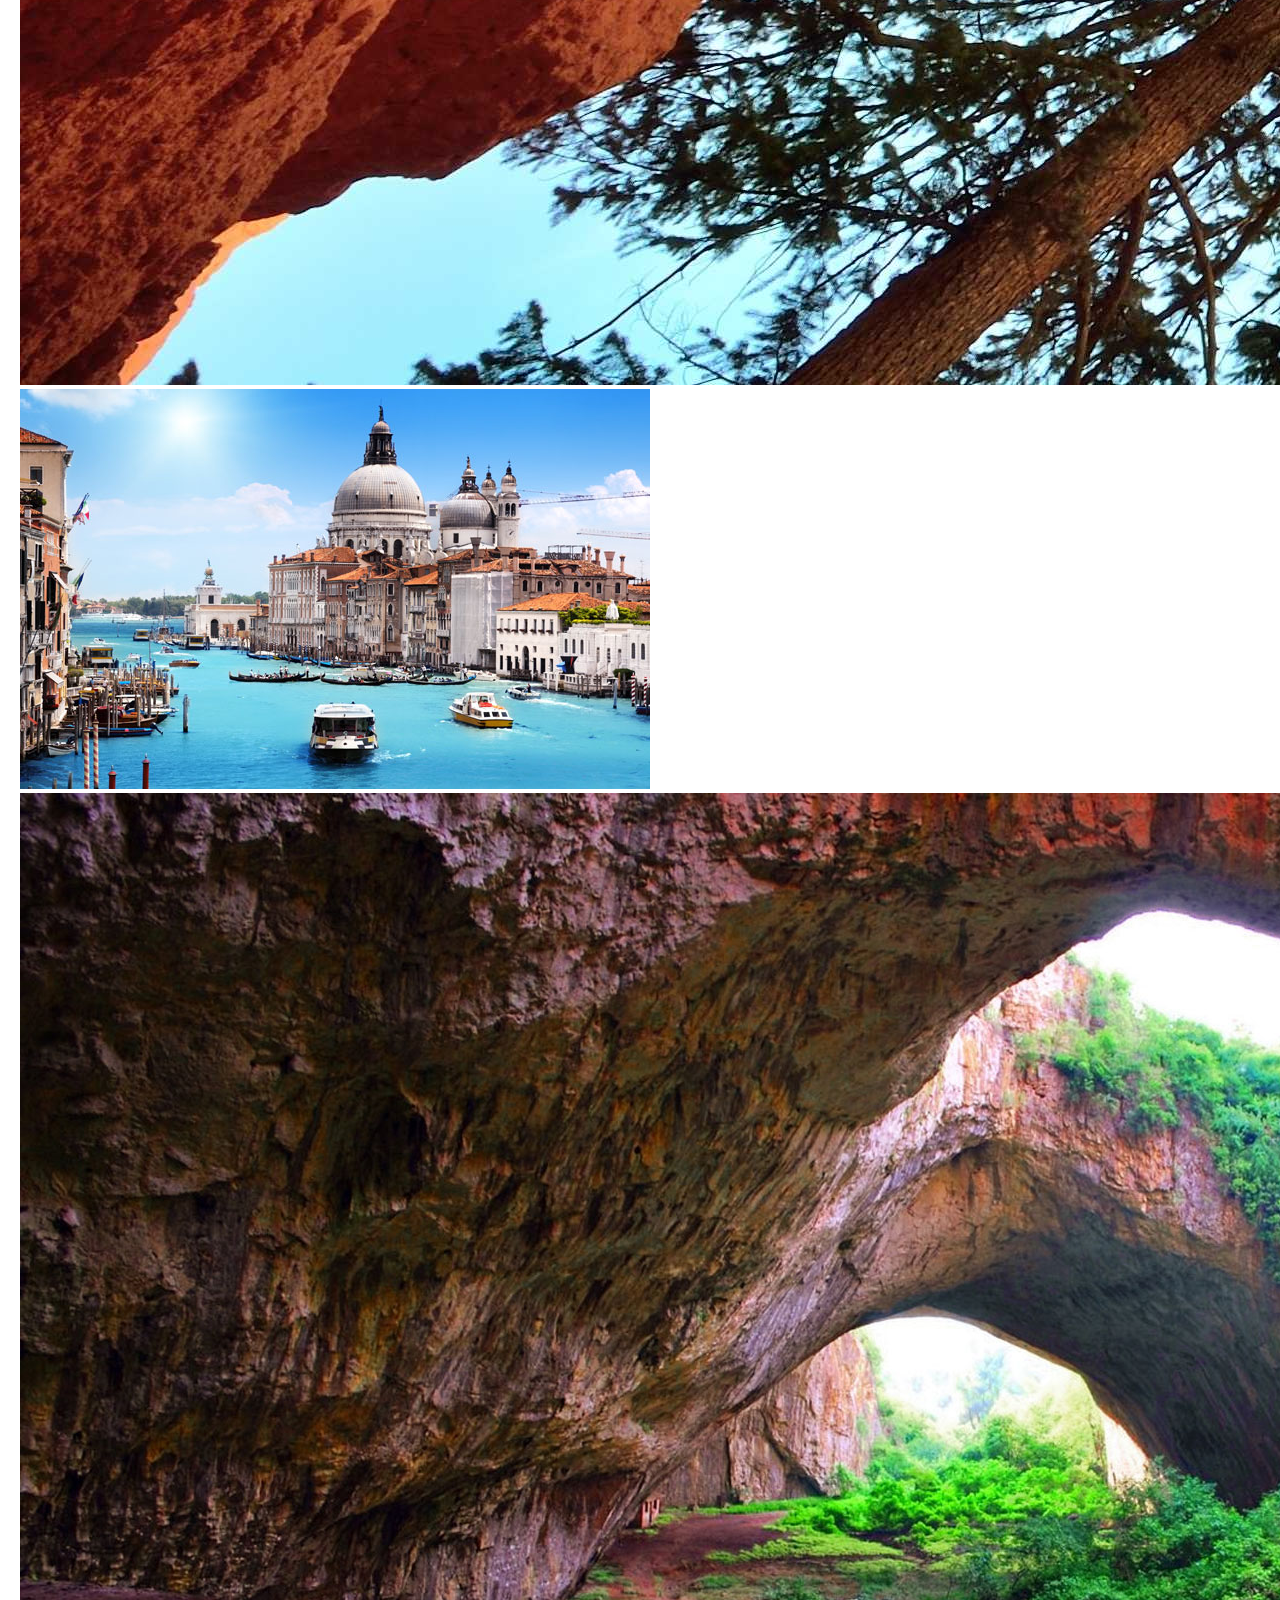
<file: gallery.html>
<!DOCTYPE html>
<html>
    <head>
    <title>travel the world</title>
    <link rel="stylesheet" href="style.css"/>
    </head>
    <body> 
        <div id="menu">
            <ul> 
                <li><a href="index.html">Home</a></li> 
                <li><a href="about.html">About</a></li>
                <li><a href="#">Gallery</a></li>
                <li><a href="contact.html">Contact</a></li>

            </ul>
        </div>
        <div id="header">
            <h1>TRAVEL THE WORLD</h1>
            <p>THE MOST BEAUTIFUL PLACES IN THE WORLD</p>
        </div>
        
        <div id="page">

            <div id="content">
                <h2>Gallery</h2>
                <img src="images/pic1.jpg">
                <img src="images/pic2.jpg"/>
                <img src="images/pic3.jpg"/>
                <img src="images/pic4.jpg"/>
                <img src="images/pic5.jpg"/>
                <img src="images/pic6.jpg"/>
                <img src="images/pic7.jpg"/>
                <img src="images/pic8.jpg"/>
                <img src="images/pic9.jpg"/>
                <img src="images/pic10.jpg"/>
                <img src="images/pic11.jpg"/>
                <img src="images/pic12.jpg"/>
                <img src="images/pic13.jpg"/>
                <img src="images/pic14.jpg"/>
                <img src="images/pic15.jpg"/>
                <img src="images/pic16.jpg"/>
                <img src="images/pic17.jpg"/>
                <img src="images/pic18.jpg"/>
                <img src="images/pic19.jpg"/>
                <img src="images/pic20.jpg"/>
                
            </div>
            <div id="sidebar">
                <h2>POPULAR LINKS</h2>
                <ul class="styled">
                    <li><a href="http://www.compukids.me">CompuKids</a></li>
                    <li><a href="http://www.nationalgeographic.com/">National Geographic</a></li>
                    <li><a href="http://www.travelchannel.com/">Trave Channel</a></li>
                    <li><a href="http://www.virgin-atlantic.com/us/en.html">Virgin Atlantic</a></li>
                    <li><a href="http://www.tripadvisor.com">Trip Adivisor</a></li>
                    <li><a href="https://en.wikipedia.org/wiki/Main_Page">Wikipedia</a></li>
                </ul>
                    
            </div>
        </div>

        <div id="footer">
            <div id="box1">
                <h2>Latest Posts</h2>
                <ul class="styled">
                    <li><a href="#">Stunning pics!</a></li>
                    <li><a href="#">Amazing</a></li>
                    <li><a href="#">I love these pics!</a></li>
                    <li><a href="#">Awesome stuff</a></li>
                    <li><a href="#">Great stuff - keep it going</a></li>
                    <li><a href="#">The world is a truly beautiful place</a></li>
                </ul>
            </div>

            <div id="box2">
                <h2>Popular Links</h2>
                <ul class="styled">
                    <li><a href="http://www.compukids.me">CompuKids</a></li>
                    <li><a href="http://www.nationalgeographic.com/">National Geographic</a></li>
                    <li><a href="http://www.travelchannel.com/">Trave Channel</a></li>
                    <li><a href="http://www.virgin-atlantic.com/us/en.html">Virgin Atlantic</a></li>
                    <li><a href="http://www.tripadvisor.com">Trip Adivisor</a></li>
                    <li><a href="https://en.wikipedia.org/wiki/Main_Page">Wikipedia</a></li>
                </ul>
            </div>
            
            <div id="box3">
                <h2>Gallery</h2>
                <p>Connect with us to stay informed...</p>
                <a href="#"><img src="images/twitter.png" height="30"/></a>
                <a href="#"><img src="images/facebook.png" height="30"/></a>
                <a href="#"><img src="images/instagram.png" height="30"/></a>
                <a href="#"><img src="images/pinterest.png" height="30"/></a>
            </div>
        </div>
        <div id="copyright">
            <p>&copy; ALL RIGHTS RESERVED | DESIGNED BY BILL </p>
        </div>
    </body>
</html>
</file>
<file: style.css>
body{
    margin: 0;
    padding: 0;
    background-color: #ffffff;
    font-size: 'raleway', sans-serif;
    font-weight: 400;
    color: #363636;
}

p{
    line-height: 190%;
}

a{
    text-decoration: none;
    color: teal;
}

#menu{
    background-color: #16a085;
    height: 100px;
}

menu ul{
    margin: 0;
    padding: 0;
    list-style-type: none;
    text-align: center;
}

#menu li{
    display: inline-block;
}

#menu a{
    letter-spacing: 1px;
    text-decoration: none;
    text-align: center;
    text-transform: uppercase;
    font-size: 16px;
    line-height: 100px;
    color: #ffffff;

    padding: 0 40px;
    border: none;
    display: block;

}

#menu a:hover{
    background-color: #1abc9c;
}

#header{
    padding: 60px 0px 40px 0;
    background-color: #333333 ;
    text-align: center;
}
 
#header h1{
    letter-spacing: 0.1em;
    font-size: 44px;
    color: #ffffff;
}

#header p{
    letter-spacing: 0.1em;
    color: #ffffff;
}

#banner{
    height: 300px;

}

#banner img{
    width: 100%;
    height: 300px;
}

#page{
    min-height: 400px;
    padding: 20px;
}

#page h2{
    margin-bottom: 12px;
    text-transform: uppercase;
    font-weight: 400;
    font-size: 18px;
    color: #16a085;
}

#content{
    float: left;
    width: 70%;
}

#sidebar{
    float: right;
    width: 25%;
}

ul.styled{
    margin: 0;
    padding: 0;
    list-style-type: none;
}

ul.styled li{
    border-top: solid 1px #e5e5e5;
    padding: 14px 0px;
}

#footer{
    width: 100%;
    height: 340px;
    background-color: #1e1b1a;
    padding-top: 25px;
    padding-left: 22px;
    clear: both;
}

#footer h2{
    font-size: 18px;
    font-weight: 400;
    text-transform: uppercase;
    color: #ffffff;
}

#footer p{
    color: #adadad;   
}

#footer a{
    color: #adadad;
}

#box1{
    float: left;
    width: 30%;
    padding-right: 30px;
}

#box2{
    float: left;
    width: 30%;
    padding-right: 30px;
}

#box3{
    float: left;
    
    padding-left: 30px;
}

#copyright{
    width: 100%;
    height: 130px;
    text-align: center;
    background-color: #16a085;
    padding-top: 55px;
    clear: both;
}

copyright p{
    font-size: 12px;
    letter-spacing: 00.1em;
    text-transform: uppercase;
    color: #ffffff;
}
#gallery img{
    width:120px;
	margin:12px;
    -moz-transform: -moz-transform 0.5s ease-in;
    -webkit-transform: webkit-transform 0.5 ease-in;
    -o-transform: -o-transform 0.5 ease-in;
}

#gallery img:hover{
	-moz-transform: scale(3);
	-webkit-transform: scale(3);
	-o-transform: scale(3);
 }
</file>
